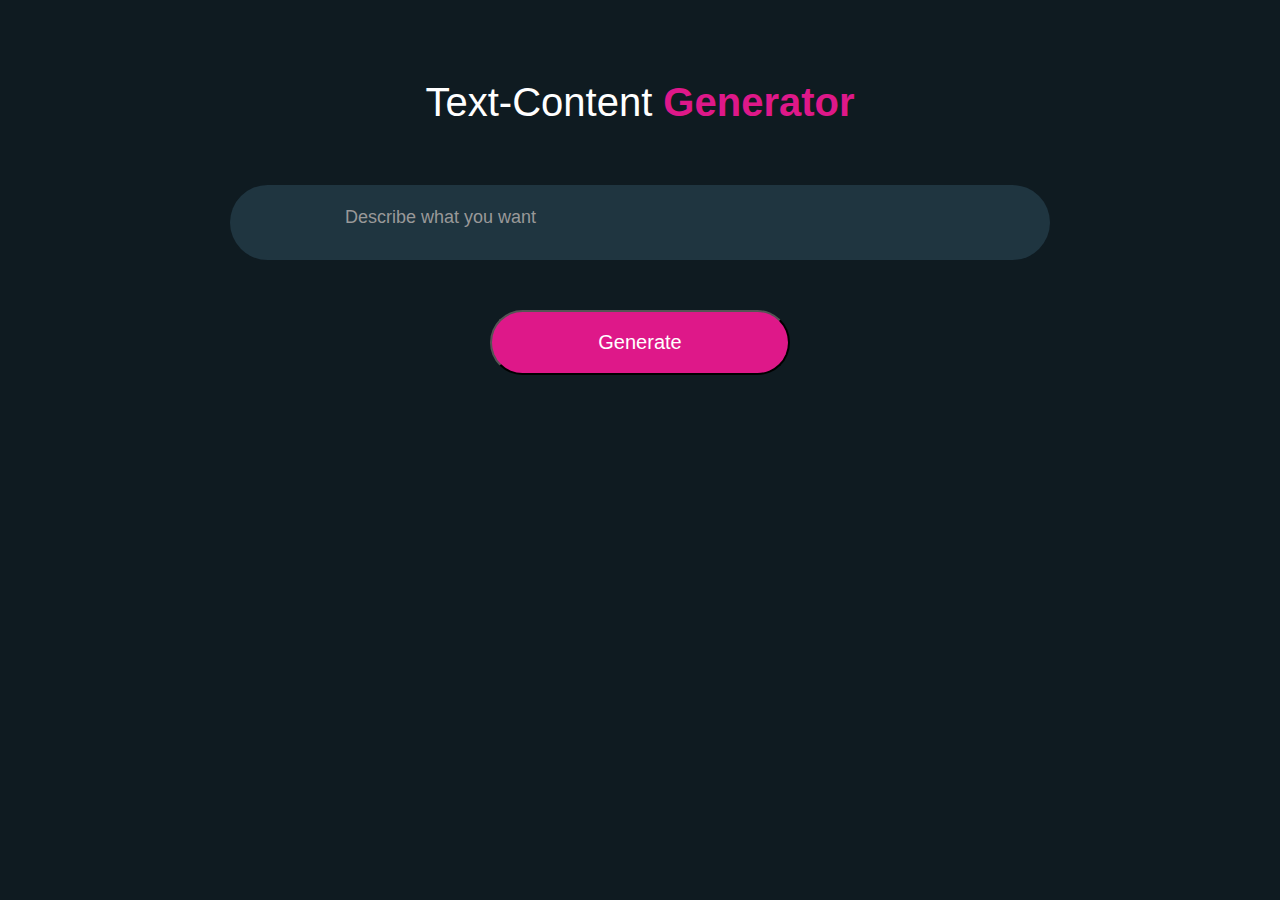
<file: TextG/index.html>
<!DOCTYPE html>
<html lang="en">
<head>
  <meta charset="UTF-8">
  <meta name="viewport" content="width=device-width, initial-scale=1.0">
  <title>Text Generator with GPT</title>

  <link rel="stylesheet" type="text/css" href="text.css">
</head>
<body>

  <div class='ai-image-generator'>
    <div class='header'> Text-Content <span>
        Generator
    </span>
    </div>
  </div>

  <div class="search-box">
    <input id="inputPhrase" class="search-input" type="text" placeholder='Describe what you want'></input>
  </div>

  <button class="generate-btn" onclick="generateText()">Generate</button>
  
  <p id="output"></p>

  <script>
    const apiKey = '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';
    const huggingFaceUrl = 'https://api-inference.huggingface.co/models/HuggingFaceH4/zephyr-7b-beta';

    async function generateText() {
      const userPhrase = document.getElementById('inputPhrase').value;

      try {
        const response = await fetch(huggingFaceUrl, {
          method: 'POST',
          headers: {
            'Content-Type': 'application/json',
            'Authorization': `Bearer ${apiKey}`,
          },
          body: JSON.stringify({
            inputs: userPhrase,
          }),
        });

        if (!response.ok) {
          throw new Error(`HTTP error! Status: ${response.status}`);
        }

        const data = await response.json();
        document.getElementById('output').innerText = data[0].generated_text; // Adjust based on the actual structure of the response
      } catch (error) {
        console.error('Error:', error);
        document.getElementById('output').innerText = 'Error generating text. Please try again.';
      }
    }
  </script>
</body>
</html>
</file>
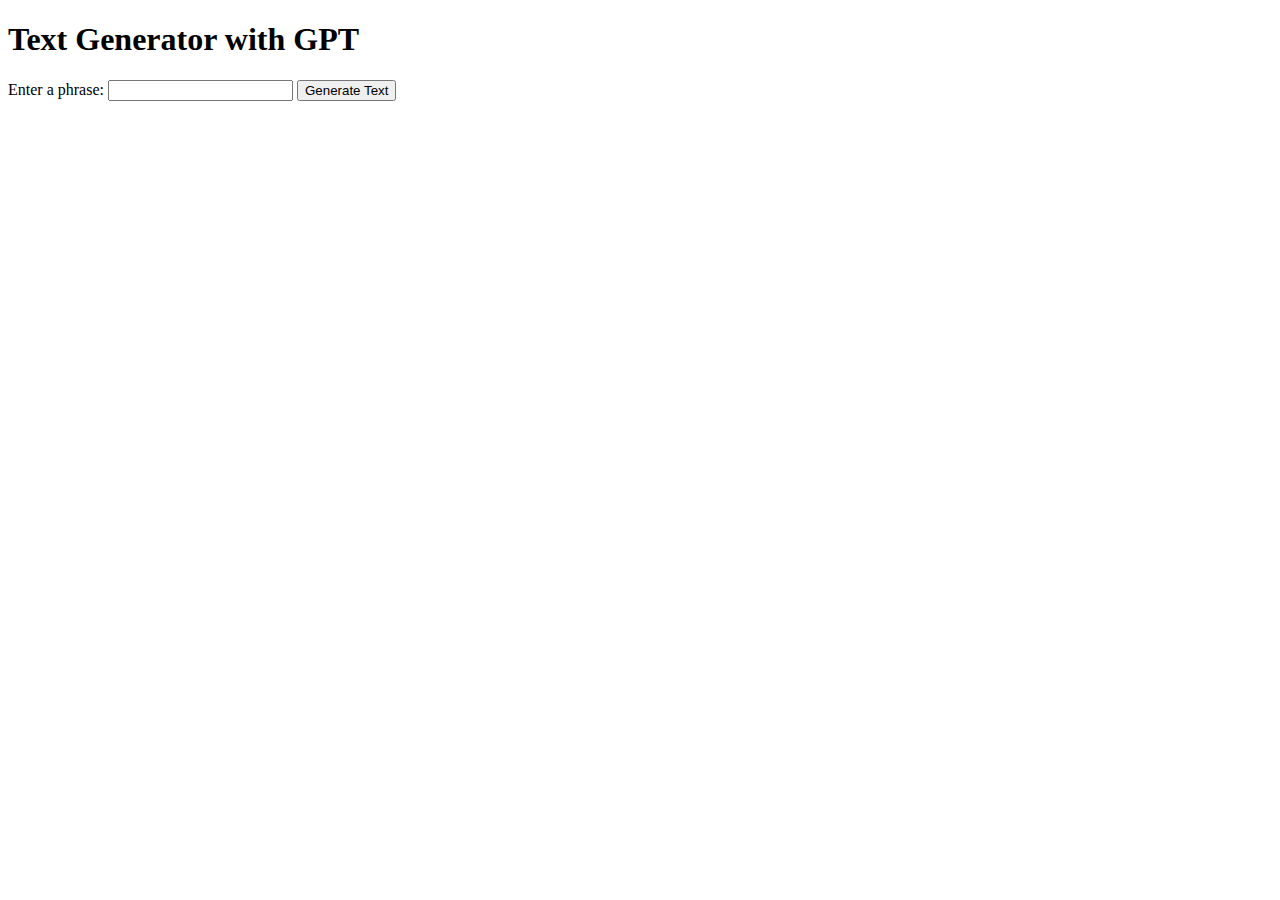
<file: TextG/contentGen.html>
<!DOCTYPE html>
<html lang="en">
<head>
  <meta charset="UTF-8">
  <meta name="viewport" content="width=device-width, initial-scale=1.0">
  <title>Text Generator with GPT</title>



</head>
<body>
  <h1>Text Generator with GPT</h1>
  <label for="inputPhrase">Enter a phrase:</label>
  <input type="text" id="inputPhrase">
  <button onclick="generateText()">Generate Text</button>
  <p id="output"></p>

  <!-- Your HTML code -->

<script>
  const apiKey = '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';
  const huggingFaceUrl = 'https://api-inference.huggingface.co/models/HuggingFaceH4/zephyr-7b-beta';

  async function generateText() {
    const userPhrase = document.getElementById('inputPhrase').value;

    try {
      const response = await fetch(huggingFaceUrl, {
        method: 'POST',
        headers: {
          'Content-Type': 'application/json',
          'Authorization': `Bearer ${apiKey}`,
        },
        body: JSON.stringify({ inputs: userPhrase }),
      });

      if (!response.ok) {
        throw new Error(`HTTP error! Status: ${response.status}`);
      }

      const data = await response.json();
      document.getElementById('output').innerText = data[0].generated_text; // Adjust based on the actual structure of the response
    } catch (error) {
      console.error('Error:', error);
      document.getElementById('output').innerText = 'Error generating text. Please try again.';
    }
  }
</script>

</body>
</html>
</file>
<file: TextG/text.css>
/* text.css */

body {
    margin: 0;
    font-family: -apple-system, BlinkMacSystemFont, 'Segoe UI', 'Roboto', 'Oxygen',
      'Ubuntu', 'Cantarell', 'Fira Sans', 'Droid Sans', 'Helvetica Neue',
      sans-serif;
    -webkit-font-smoothing: antialiased;
    -moz-osx-font-smoothing: grayscale;
    background: #0f1b21;
    color: white;
    text-align: center; /* Center the text horizontally */
    display: flex;
    flex-direction: column;
    align-items: center;
    justify-content: center;
  }
  
  code {
    font-family: source-code-pro, Menlo, Monaco, Consolas, 'Courier New',
      monospace;
  }
  
  h1 {
    color: #61dafb;
  }
  
  label {
    display: block;
    margin-top: 10px;
    color: #61dafb;
  }
  
  input {
    padding: 5px;
    margin-bottom: 10px;
  }
  
  button {
    background-color: #61dafb;
    color: white;
    padding: 10px;
    cursor: pointer;
  }
  
  p {
    margin-top: 20px;
  }

  
  .ai-image-generator {
    display: flex;
    flex-direction: column;
    margin: auto;
    align-items: center;
    margin-top: 80px;
    margin-bottom: 20px;
    gap: 30px;
  }
  
  .header {
    font-size: 40px;
    font-weight: 500;
    padding-bottom: 40px;
  }
  
  .header span {
    color: #DE1889;
    font-weight: 600;
  }


  .search-box {
    display: flex;
    width: 70%;
    max-width: 800px;
    height: 75px;
    justify-content: space-around;
    align-items: center;
    border-radius: 50px;
    background: #1F3540;
    padding: 0 10px;
    margin-bottom: 0px;
  }
  
  .search-input {
    width: 100%;
    max-width: 600px;
    height: 50px;
    background: transparent;
    border: none;
    outline: none;
    font-size: 18px;
    color: white;
    padding-left: 35px;
    margin-right: 20px;
  }
  
  .search-input::placeholder {
    color: #999;
  }

  .ai-image-generator1 {
    display: flex;
    flex-direction: column;
    margin: auto;
    align-items: center;
    margin-top: 30px;
    margin-bottom: 10px;
    gap: 30px;
    font-size: 30px;
    font-weight: 500;
    padding-bottom: 10px;
    color: white;
  }
  .search-box1 {
    display: flex;
    width: 50%;
    max-width: 500px;
    height: 60px;
    justify-content: space-around;
    align-items: center;
    border-radius: 50px;
    background: #1F3540;
    padding: 0 10px;
    margin-bottom: 0px;
   
  }

  .generate-btn {
    display: flex;
    align-items: center;
    justify-content: center;
    width: 60%;
    max-width: 300px;
    height: 65px;
    font-size: 20px;
    border-radius: 50px;
    /* background: #51414F; */
    background: #DE1889;;
    cursor: pointer;
    margin-top: 50px;
  }
</file>
